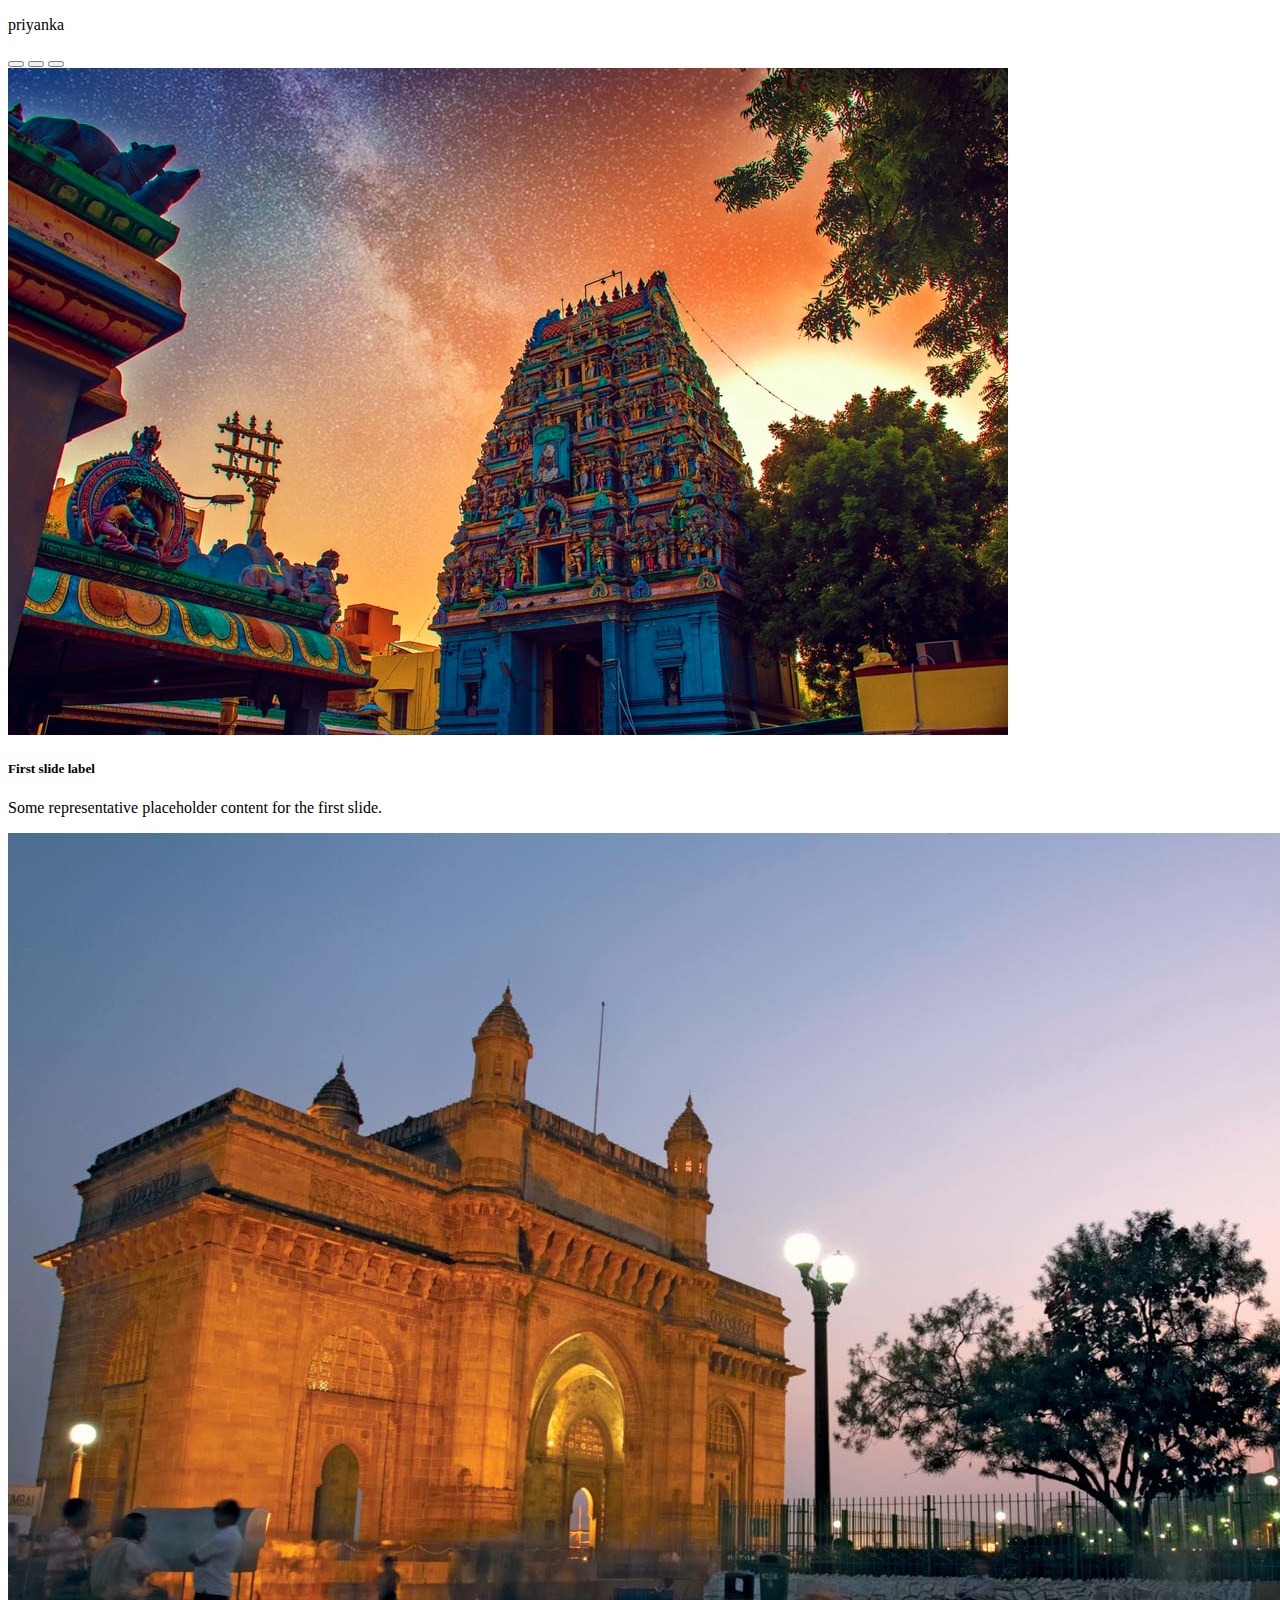
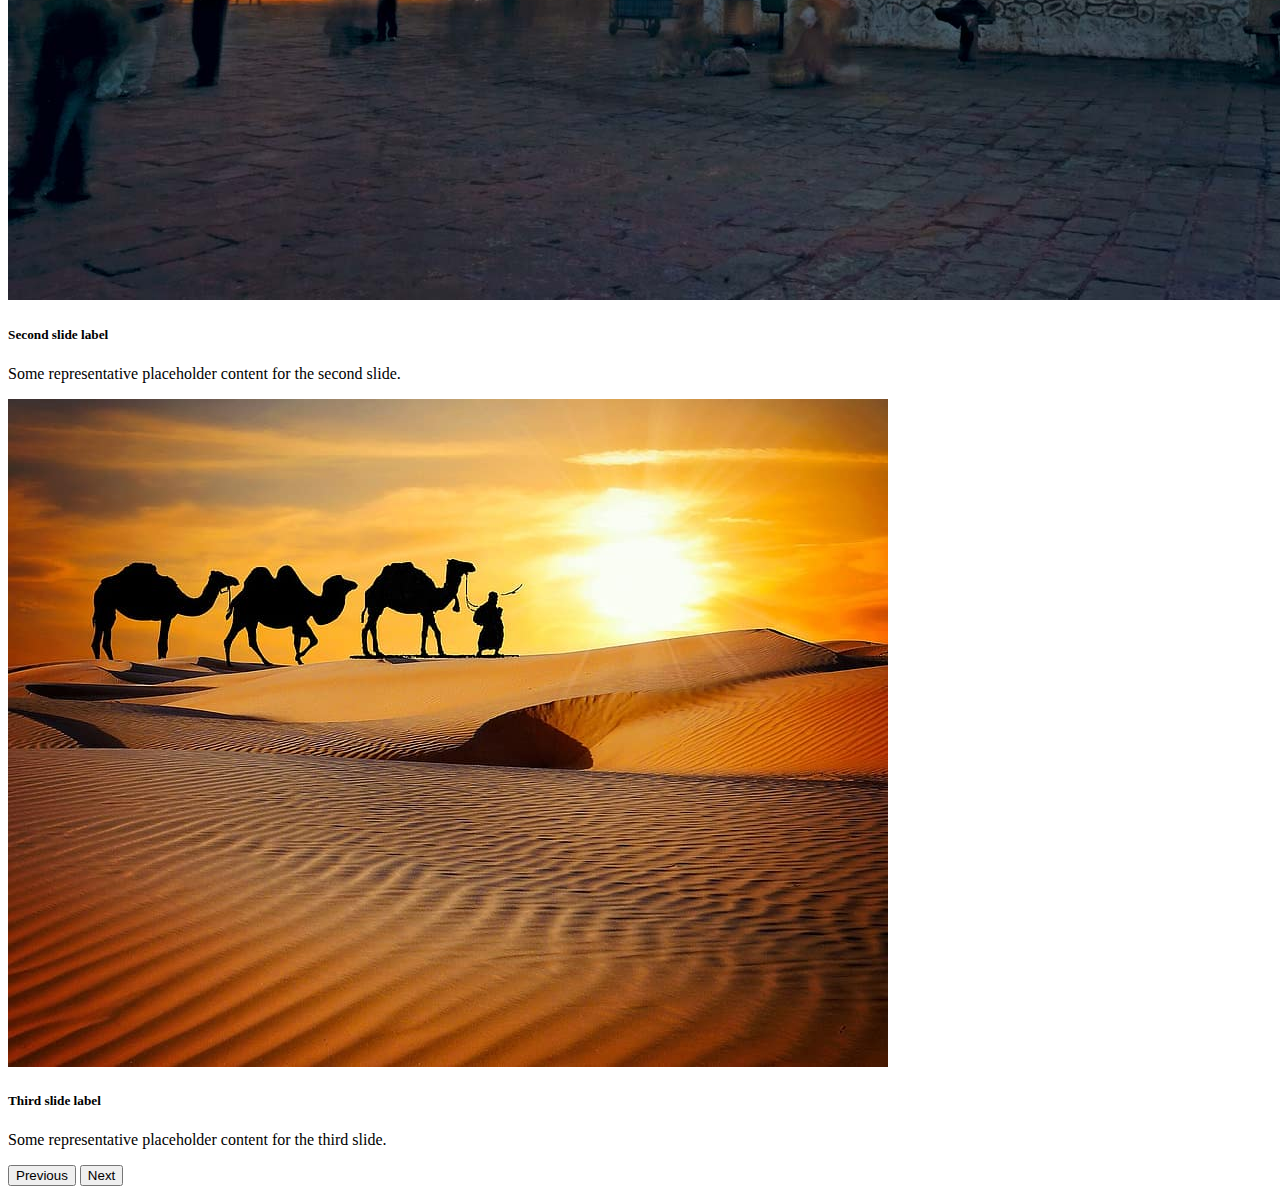
<file: pratice.html>
<!doctype html>
<html lang="en">

<head>
    <!-- Required meta tags -->
    <meta charset="utf-8">
    <meta name="viewport" content="width=device-width, initial-scale=1">

    <!-- Bootstrap CSS -->
    <link href="https://cdn.jsdelivr.net/npm/bootstrap@5.1.0/dist/css/bootstrap.min.css" rel="stylesheet"
        integrity="sha384-KyZXEAg3QhqLMpG8r+8fhAXLRk2vvoC2f3B09zVXn8CA5QIVfZOJ3BCsw2P0p/We" crossorigin="anonymous">

    <title>Hello, world!</title>
    <style>
        #red {
            height: 500px;
            color: red;
            background-color: aqua;

        }

        #green {
            height: 100px;
            background-color: blue;
        }
    </style>
</head>

<body>
    <div class="container">
        <div class="row">
            <div class="col-8">
                <p class="bg-primary text-white text-center rounded"> priyanka</p>
                <div id="carouselExampleCaptions" class="carousel slide" data-bs-ride="carousel">
                    <div class="carousel-indicators">
                      <button type="button" data-bs-target="#carouselExampleCapti ons" data-bs-slide-to="0" class="active" aria-current="true" aria-label="Slide 1"></button>
                      <button type="button" data-bs-target="#carouselExampleCaptions" data-bs-slide-to="1" aria-label="Slide 2"></button>
                      <button type="button" data-bs-target="#carouselExampleCaptions" data-bs-slide-to="2" aria-label="Slide 3"></button>
                    </div>
                    <div class="carousel-inner active">
                      <div class="carousel-item active">
                        <img src="chennai.jpg" class="d-block w-100" alt="...">
                        <div class="carousel-caption d-none d-md-block">
                          <h5>First slide label</h5>
                          <p>Some representative placeholder content for the first slide.</p>
                        </div>
                      </div>
                      <div class="carousel-item">
                        <img src="Gateway-of-India-Mumbai.jpg" class="d-block w-100" alt="...">
                        <div class="carousel-caption d-none d-md-block">
                          <h5>Second slide label</h5>
                          <p>Some representative placeholder content for the second slide.</p>
                        </div>
                      </div>
                      <div class="carousel-item">
                        <img src="rajasthan-desert-.jpg" class="d-block w-100" alt="...">
                        <div class="carousel-caption d-none d-md-block">
                          <h5>Third slide label</h5>
                          <p>Some representative placeholder content for the third slide.</p>
                        </div>
                      </div>
                    </div>
                    <button class="carousel-control-prev" type="button" data-bs-target="#carouselExampleCaptions" data-bs-slide="prev">
                      <span class="carousel-control-prev-icon" aria-hidden="true"></span>
                      <span class="visually-hidden">Previous</span>
                    </button>
                    <button class="carousel-control-next" type="button" data-bs-target="#carouselExampleCaptions" data-bs-slide="next">
                      <span class="carousel-control-next-icon" aria-hidden="true"></span>
                      <span class="visually-hidden">Next</span>
                    </button>
                  </div>
               


    <!-- Option 1: Bootstrap Bundle with Popper -->
    <script src="https://cdn.jsdelivr.net/npm/bootstrap@5.1.0/dist/js/bootstrap.bundle.min.js"
        integrity="sha384-U1DAWAznBHeqEIlVSCgzq+c9gqGAJn5c/t99JyeKa9xxaYpSvHU5awsuZVVFIhvj"
        crossorigin="anonymous"></script>


</body>

</html>
</file>
